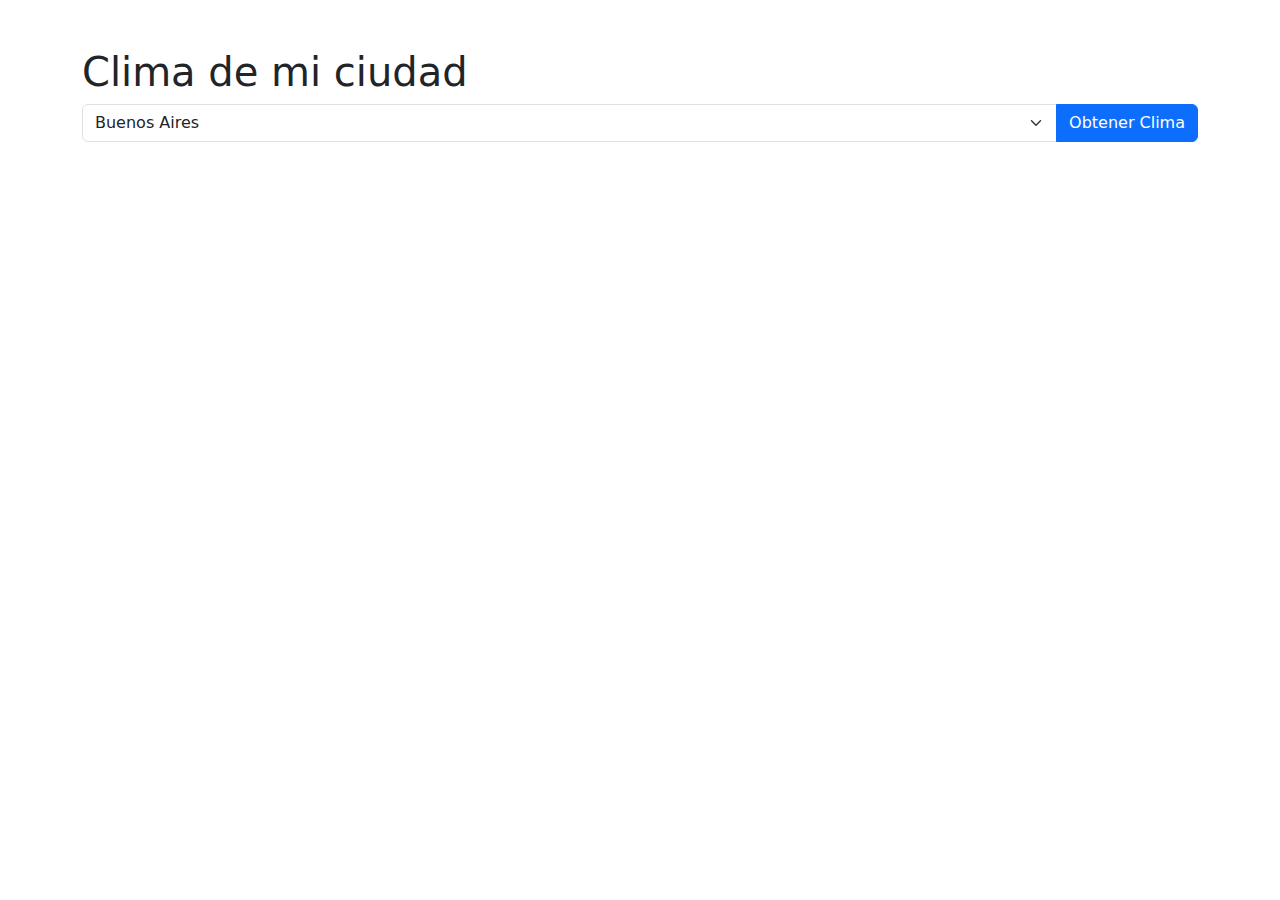
<file: clima.html>
<!DOCTYPE html>
<html lang="es">
<head>
  <meta charset="UTF-8">
  <meta name="viewport" content="width=device-width, initial-scale=1.0">
  <title>Clima de mi ciudad</title>
  <link rel="stylesheet" href="https://maxcdn.bootstrapcdn.com/bootstrap/5.0.0/css/bootstrap.min.css">
</head>
<body>
  <div class="container mt-5">
    <h1>Clima de mi ciudad</h1>
    <div class="input-group mb-3">
      <select id="cityName" class="form-select">
        <option value="Buenos Aires">Buenos Aires</option>
        <option value="Tucumán">Tucumán</option>
        <option value="Mendoza">Mendoza</option>
        <option value="Salta">Salta</option>
        <option value="Jujuy">Jujuy</option>
        <option value="Córdoba Argentina">Cordoba</option>
        <option value="Chubut">Chubut</option>
        <option value="Formosa Argentina">Formosa</option>
        <option value="Corrientes">Corrientes</option>
        <option value="Chaco">Chaco</option>
        <option value="Misiones">Misiones</option>
        <option value="Santiago del Estero">Santiago del Estero</option>
        <option value="Neuquén">Neuquén</option>
        <option value="Rio Negro">Rio Negro</option>
        <option value="Tierra del Fuego">Tierra del Fuego</option>
        <option value="Islas Malvinas">Islas Malvinas</option>
        <option value="Santa Cruz Argentina">Santa Cruz</option>
        <option value="Entre Rios">Entre Rios</option>
        <option value="Santa Fe Argentina">Santa Fe</option>
        <option value="San Juan Argentina">San Juan</option>
        <option value="La Rioja Argentina">La Rioja</option>
        <option value="Catamarca Argentina">Catamarca</option>
        <option value="Usuhaia">Usuhaia</option>
        <option value="San Luis Argentina">San Luis</option>
        <option value="La Pampa">La Pampa</option>
        <option value="Capital Federal Argentina">Ciudad Autónoma de Buenos Aires</option>
        
      </select>
      <button class="btn btn-primary" id="getWeatherBtn">Obtener Clima</button>
    </div>
    <div id="weatherInfo" class="mt-3">
      <!-- Información del clima se mostrará aquí -->
    </div>
  </div>

  <script src="https://code.jquery.com/jquery-3.6.0.min.js"></script>
  <script src="./js/clima.js"></script>
</body>
</html>
</file>
